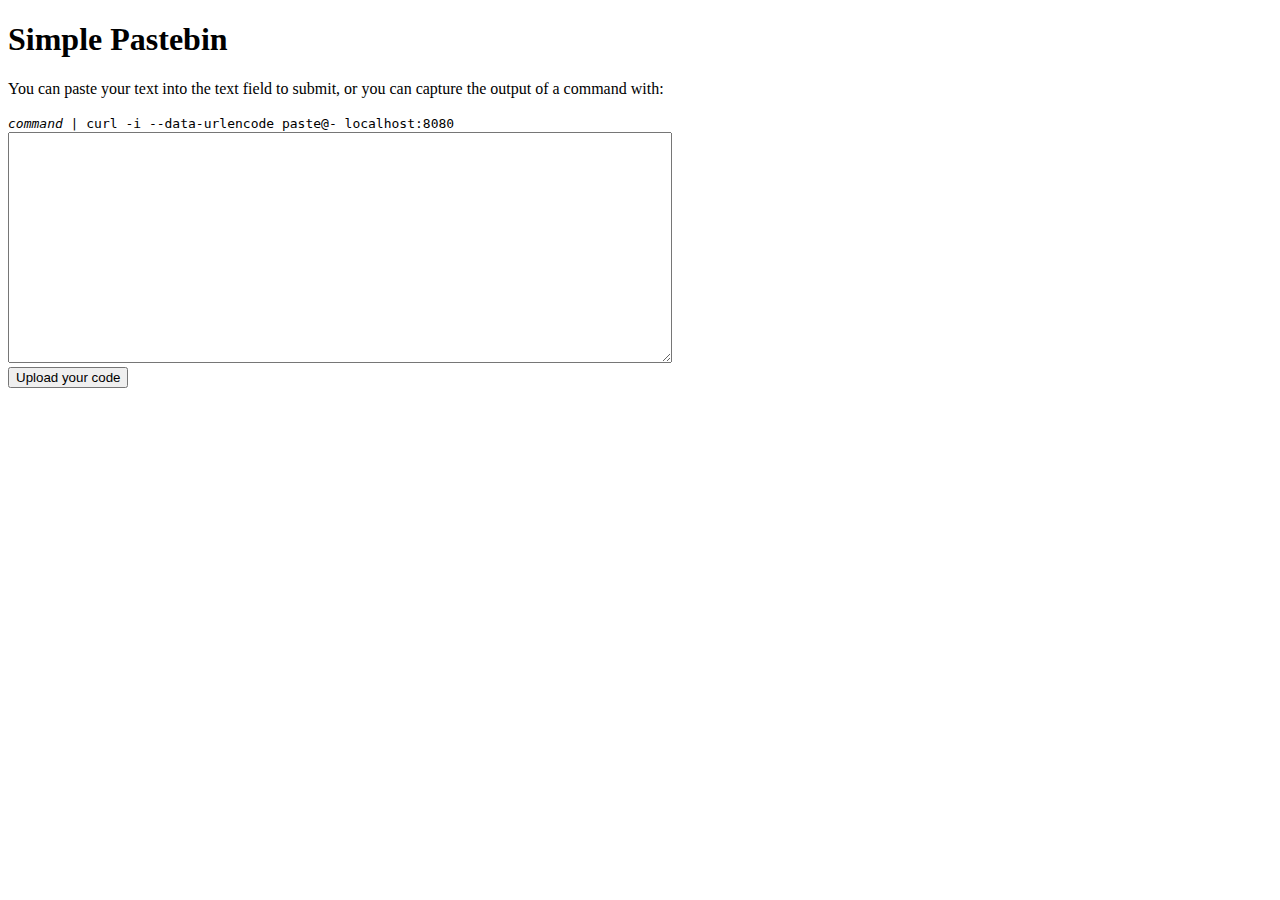
<file: applications/biog_pa2/deps/cowboy/examples/rest_pastebin/priv/index.html>
<!DOCTYPE html>
<html>
	<head>
		<title>Simple Pastebin</title>
	</head>
	<body>
		<h1>Simple Pastebin</h1>
		<p>
			You can paste your text into the text field to submit, or you can
			capture the output of a command with:
		</p>
		<code>
			<i>command</i> | curl -i --data-urlencode paste@- localhost:8080
		</code>
		<form action="/" method="post">
			<textarea cols="80" rows="15" name="paste"></textarea>
			<div>
				<button type="submit">Upload your code</button>
			</div>
		</form>
	</body>
</html>
</file>
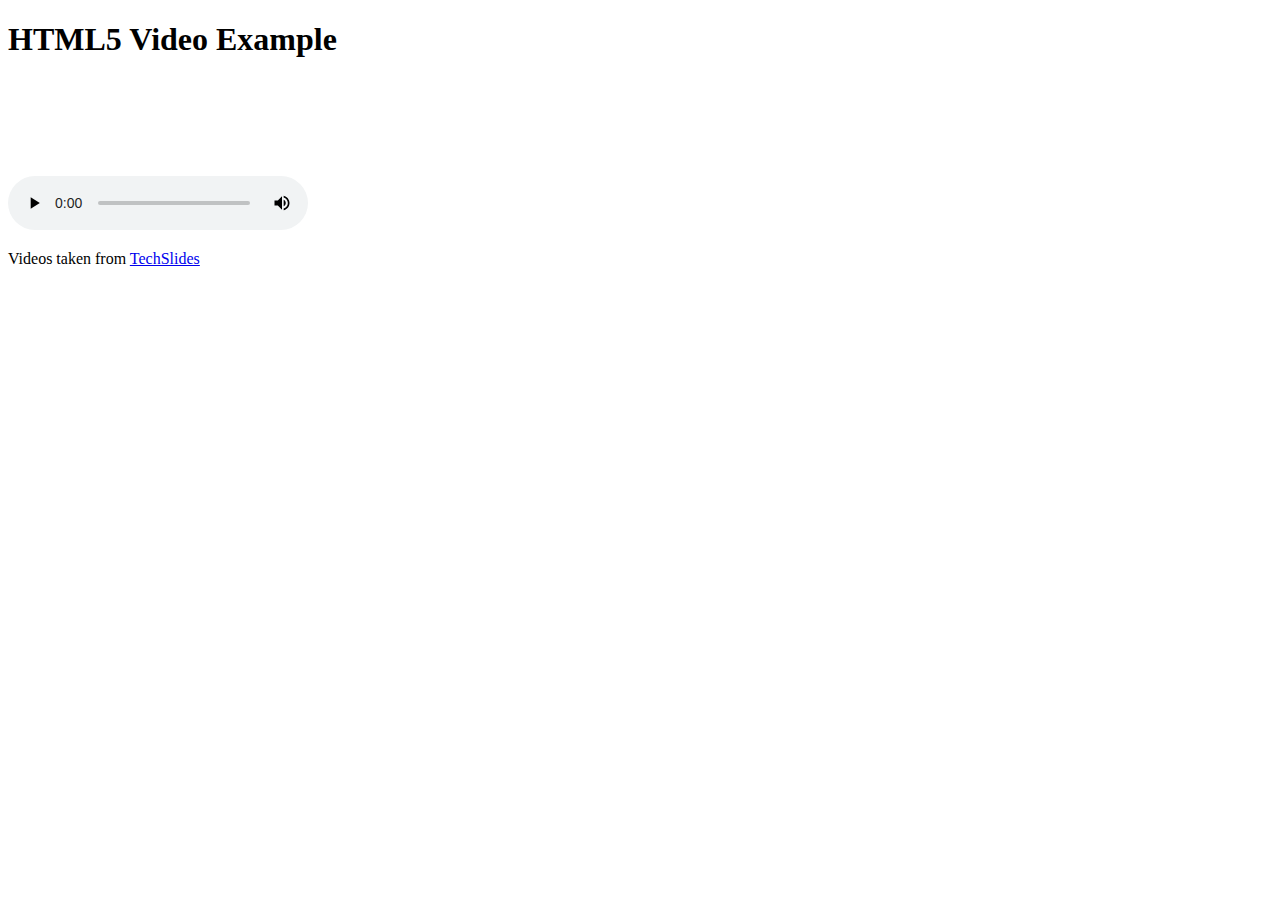
<file: applications/biog_pa2/deps/cowboy/examples/static_world/priv/video.html>
<!DOCTYPE html>
<html>
<body>
	<h1>HTML5 Video Example</h1>
	<video controls>
		<source src="small.ogv" type="video/ogg"/> 
		<source src="small.mp4" type="video/mp4"/>
	</video>
	<p>Videos taken from <a href="http://techslides.com/sample-webm-ogg-and-mp4-video-files-for-html5/">TechSlides</a></p>
</body>
</html>
</file>
